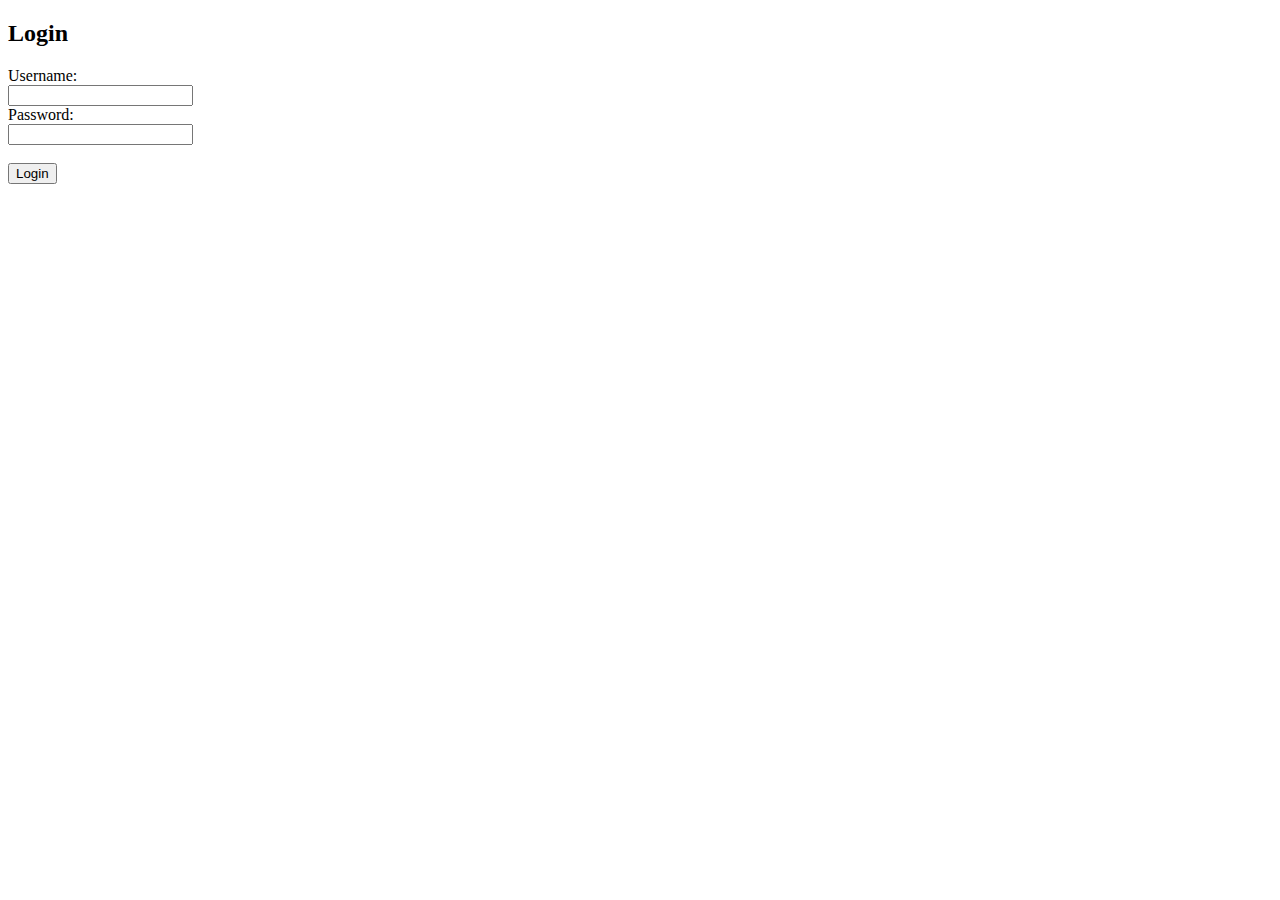
<file: app/templates/login.html>
<!DOCTYPE html>
<html>
  <head>
    <title>Login</title>
  </head>
  <body>
    <h2>Login</h2>
    <form method="post" action="/login">
      <label for="username">Username:</label><br />
      <input type="text" id="username" name="username" /><br />
      <label for="password">Password:</label><br />
      <input type="password" id="password" name="password" /><br /><br />
      <input type="submit" value="Login" />
    </form>
  </body>
</html>
</file>
